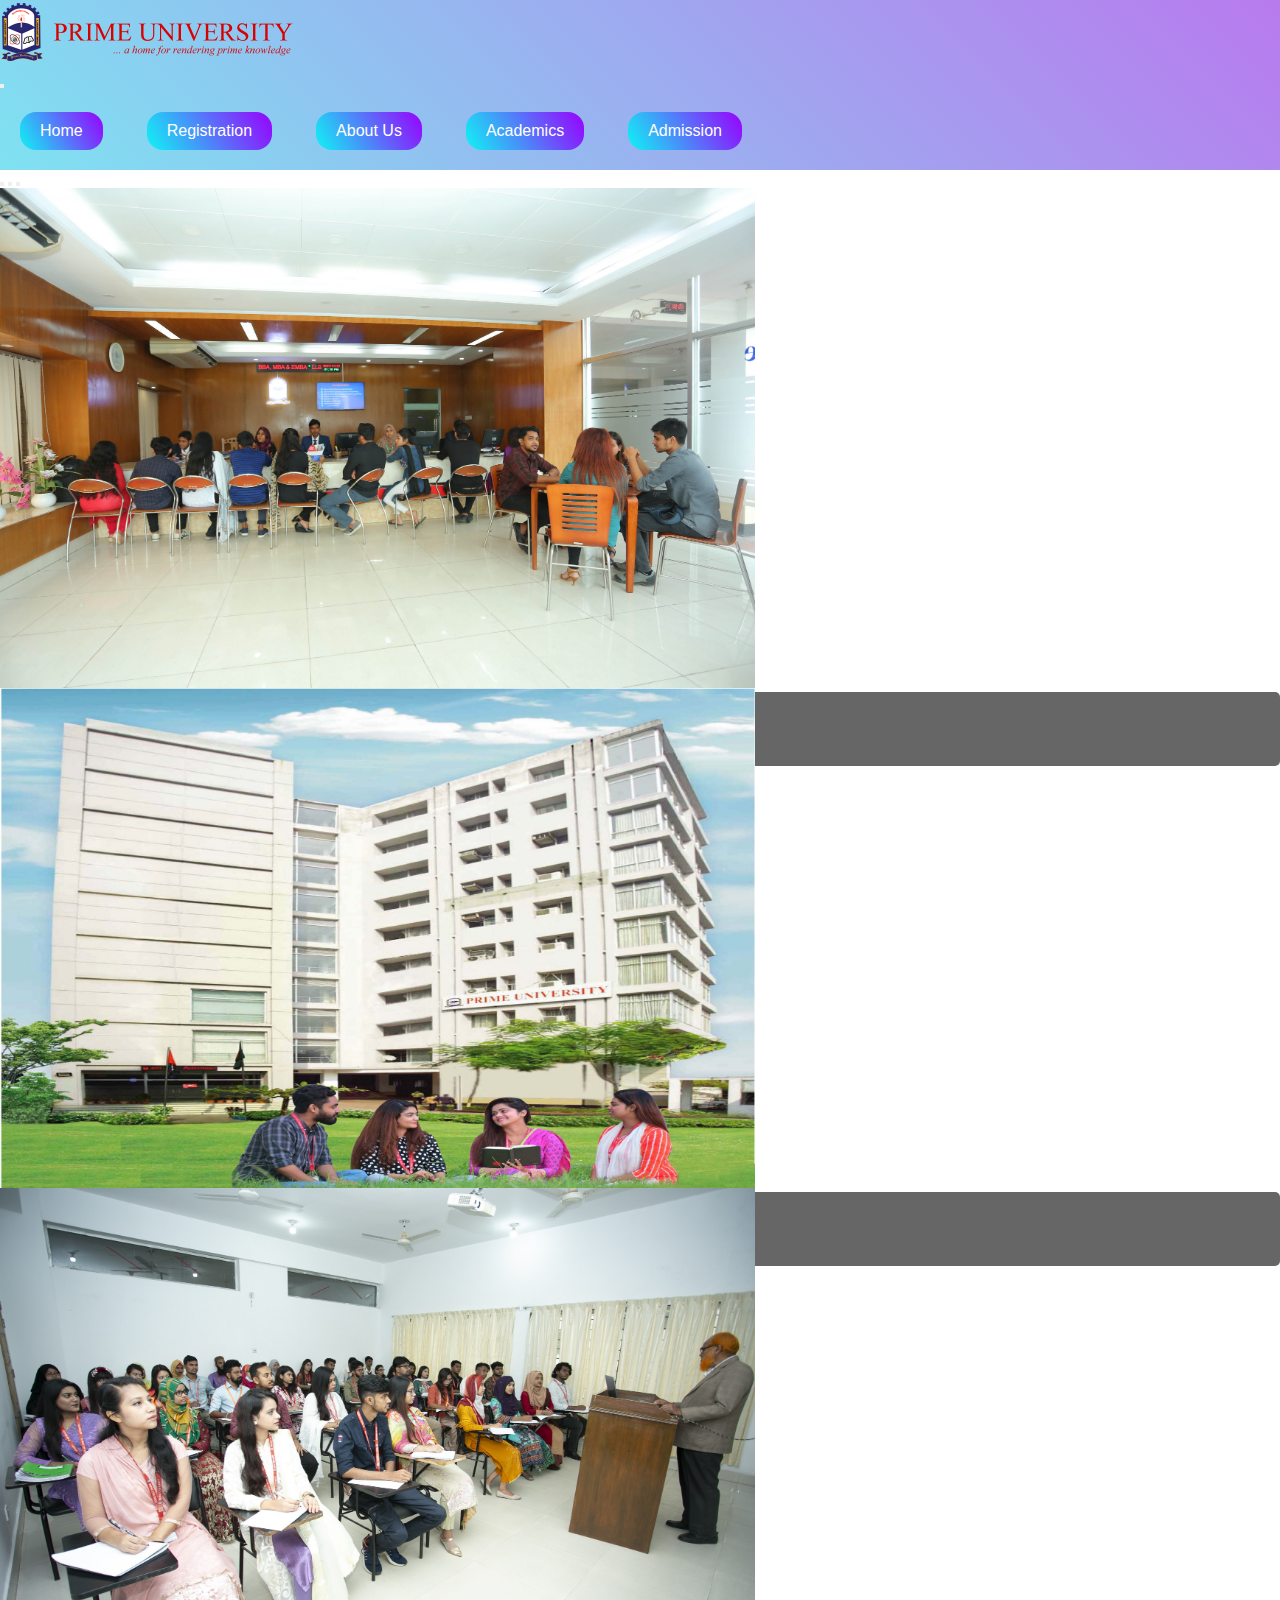
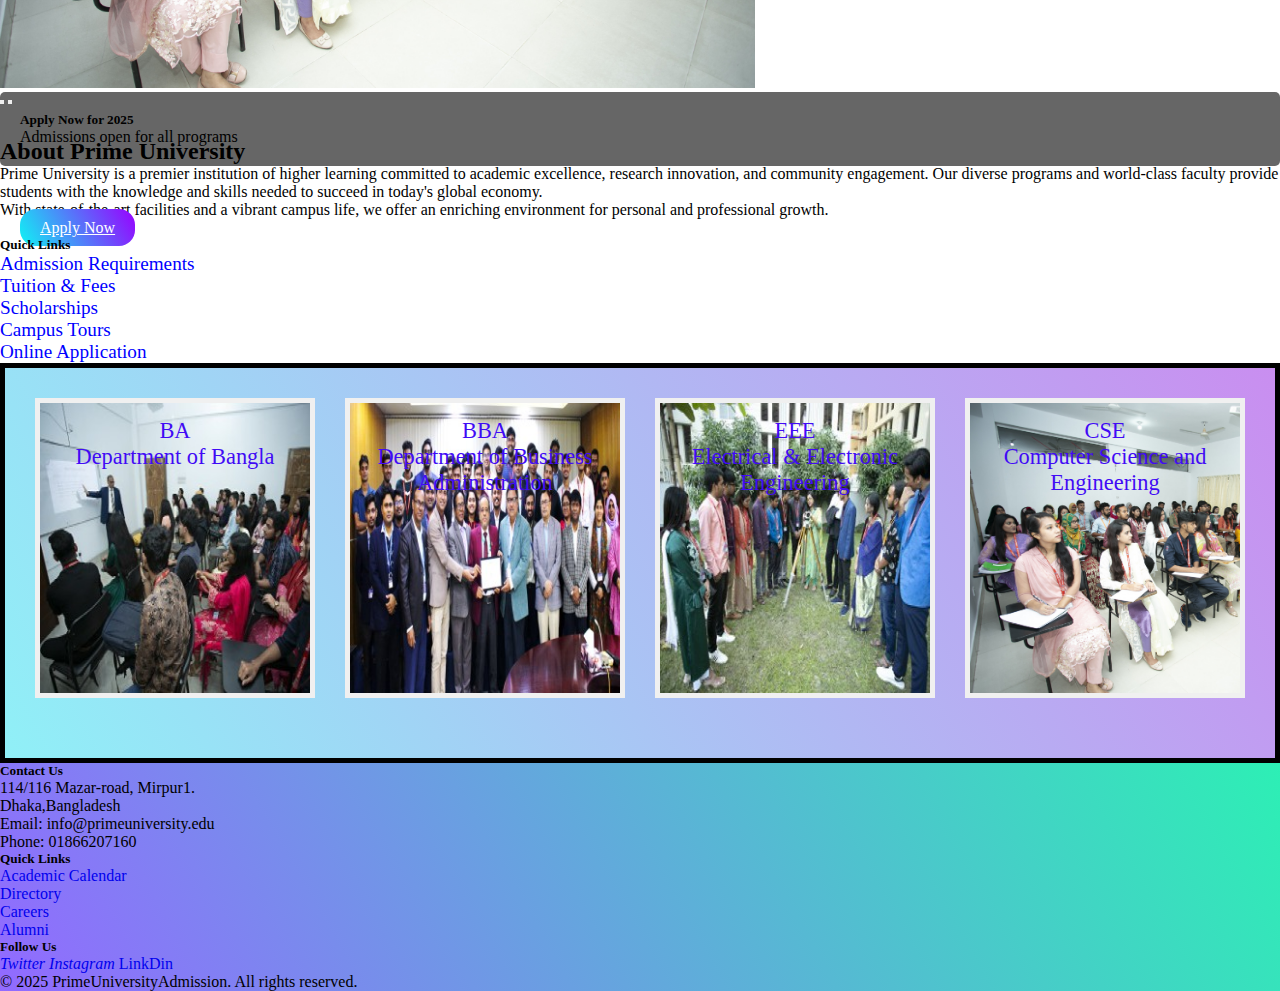
<file: index.html>
<!DOCTYPE html>
<html lang="en">
<head>
    <meta charset="UTF-8">
    <meta name="viewport" content="width=device-width, initial-scale=1.0">
    <title>Prime University</title>
    <link rel="icon" href="image/Primeicn.jpeg">
    <link rel="stylesheet" href="css/style.css">
    <link href="https://cdn.jsdelivr.net/npm/bootstrap@5.3.5/dist/css/bootstrap.min.css" rel="stylesheet" integrity="sha384-SgOJa3DmI69IUzQ2PVdRZhwQ+dy64/BUtbMJw1MZ8t5HZApcHrRKUc4W0kG879m7" crossorigin="anonymous">
</head>
<header>
<!--nave start-->
    <div class="navbar navbar-expand-lg navbar-dark bg-primary">
      <div class="container">
            <a class="navbar-brand"> <img class="logo" src="image/log.png" alt="primeuniversity"></a>
            <button
          class="navbar-toggler"
          type="button"
          data-bs-toggle="collapse"
          data-bs-target="#navbarNavDropdown"
        >
          <span class="navbar-toggler-icon"></span>
        </button>
            <div class="collapse navbar-collapse" id="navbarNavDropdown">
                <ul class="navbar-nav">
                      <li class="nav-item dropdown">
                            <button class="dropbtn">Home</button>
                          
                      </li>
                      <li class="nav-item dropdown">
                        <button class="dropbtn "><a href="register.html">Registration</a></button>
                      
                  </li>
                      <div class="dropdown">
                        <button class="dropbtn">About Us</button>
                        <div class="dropdown-content">
                            <a href="#">Vision</a><br>
                            <a href="#">The Vice Chancellor</a><br>
                            <a href="#">Former Vice Chancellor</a><br>
                            <a href="#">Code of Conduct</a><br>
                        </div>
                      </div>
                      <div class="dropdown">
                        <button class="dropbtn">Academics</button>
                        <div class="dropdown-content">
                            <a href="#">Faculties</a><br>
                            <a href="#">Departments</a><br>
                            <a href="#">Center and Institute</a><br>
                            <a href="#">Policies & Procedure</a><br>
                            <a href="#">Academic Calendar</a><br>
                            <a href="#">Controller of Examinations</a><br>
                            <a href="#">IQAC</a><br>
                            <a href="#">Gallery</a><br>
                        </div>
                      </div>
                      <div class="dropdown">
                        <button class="dropbtn">Admission</button>
                        <div class="dropdown-content">
                            <a href="#">Admission Requirements</a><br>
                            <a href="#">Credit Transfer</a><br>
                            <a href="#">Fees & Payments</a><br>
                            <a href="#">Scholarships and Financial Aid</a><br>
                            <a href="#">Important Dates & Deadlines</a><br>

                        </div>
                      </div>
                </ul>
            </div>
      </div>
    </div>
    <!--nave end-->
</header>
<body>
    <!--slide-->
    <div id="universityBanner" class="carousel slide" data-bs-ride="carousel">
        <div class="carousel-indicators">
          <button
            type="button"
            data-bs-target="#universityBanner"
            data-bs-slide-to="0"
            class="active"
          ></button>
          <button
            type="button"
            data-bs-target="#universityBanner"
            data-bs-slide-to="1"
          ></button>
          <button
            type="button"
            data-bs-target="#universityBanner"
            data-bs-slide-to="2"
          ></button>
        </div>
        <div class="carousel-inner">
          <div class="carousel-item active">
            <img
              src="image/img1.jpg"
              class="d-block w-100"
              alt="Campus View"
            />
            <div class="carousel-caption d-none d-md-block">
              <h5>Welcome to Prime University</h5>
              <p>A home of rendering Prime knowledge</p>
            </div>
          </div>
          <div class="carousel-item">
            <img src="image/img2.jpg" class="d-block w-100" alt="Library" />
            <div class="carousel-caption d-none d-md-block">
              <h5>World-Class Facilities</h5>
              <p>State-of-the-art learning environment</p>
            </div>
          </div>
          <div class="carousel-item">
            <img
              src="image/img3.jpg"
              class="d-block w-100"
              alt="Graduation"
            />
            <div class="carousel-caption d-none d-md-block">
              <h5>Apply Now for 2025</h5>
              <p>Admissions open for all programs</p>
            </div>
          </div>
        </div>
        <button
          class="carousel-control-prev"
          type="button"
          data-bs-target="#universityBanner"
          data-bs-slide="prev"
        >
          <span class="carousel-control-prev-icon"></span>
        </button>
        <button
          class="carousel-control-next"
          type="button"
          data-bs-target="#universityBanner"
          data-bs-slide="next"
        >
          <span class="carousel-control-next-icon"></span>
        </button>
      </div>
  
    <!--slide end-->
  <!--card-->
  <div class="container mt-4">
    <div class="row">
      <div class="col-md-8">
        <h2>About Prime University</h2>
        <p>
          Prime University is a premier institution of higher learning
          committed to academic excellence, research innovation, and community
          engagement. Our diverse programs and world-class faculty provide
          students with the knowledge and skills needed to succeed in today's
          global economy.
        </p>
        <p>
          With state-of-the-art facilities and a vibrant campus life, we offer
          an enriching environment for personal and professional growth.
        </p>
        <a href="register.html" class="btn btn-primary dropbtn">Apply Now</a>
      </div>
      <div class="col-md-4">
        <div class="card">
          <div class="card-header bg-info text-white">
            <h5 class="mb-0">Quick Links</h5>
          </div>
          <div class="card-body">
            <ul class="list-group list-group-flush">
              <li class="list-group-item"><a class="text1" href="#">Admission Requirements</a></li>
              <li class="list-group-item"><a class="text1" href="#">Tuition & Fees</a></li>
              <li class="list-group-item"><a class="text1" href="#">Scholarships</a></li>
              <li class="list-group-item"><a class="text1" href="#">Campus Tours</a></li>
              <li class="list-group-item"><a class="text1" href="register.html">Online Application</a></li>
            </ul>
          </div>
        </div>
      </div>
    </div>
  </div>
  <!--card end-->
  <!-- content-->
   <div class="box-container">
    <div class=" box"style="background-image: url(image/img6.jpg);">
      BA  
      <p>Department of Bangla
        </p>
    </div>
    <div class="box" style="background-image: url(image/img5.jpg);" >
     BBA
      <p>Department of Business Administration</p>
    </div>
    <div class="box" style="background-image: url(image/img4.jpg);">
      EEE
      <p>Electrical & Electronic Engineering</p>
    </div>
    <div class="box" style="background-image: url(image/img3.jpg);">
      CSE 
      <p>
        Computer Science and Engineering
      </p>   
    </div>
   </div>
  <!-- content-->
    <script src="https://cdn.jsdelivr.net/npm/bootstrap@5.3.5/dist/js/bootstrap.bundle.min.js" integrity="sha384-k6d4wzSIapyDyv1kpU366/PK5hCdSbCRGRCMv+eplOQJWyd1fbcAu9OCUj5zNLiq" crossorigin="anonymous"></script>
    <script src="js/script.js"></script>
</body>
<!-- Footer -->
<footer class="bg-dark text-white mt-5">
  <div class="container py-4">
    <div class="row">
      <div class="col-md-4">
        <h5>Contact Us</h5>
        <p>
          114/116 Mazar-road, Mirpur1.<br />Dhaka,Bangladesh<br />Email:
          info@primeuniversity.edu<br />Phone: 01866207160
        </p>
      </div>
      <div class="col-md-4">
        <h5>Quick Links</h5>
        <ul class="list-unstyled">
          <li><a href="#" class="text-white">Academic Calendar</a></li>
          <li><a href="#" class="text-white">Directory</a></li>
          <li><a href="#" class="text-white">Careers</a></li>
          <li><a href="#" class="text-white">Alumni</a></li>
        </ul>
      </div>
      <div class="row">
        <h5>Follow Us</h5>
        <a href="#" class="text-white me-2"
          ><i class="bi bi-facebook"></i
        ></a>
        <a href="#" class="text-white me-2"
          ><i class="bi bi-twitter">Twitter</i
        ></a>
        <a href="#" class="text-white me-2"
          ><i class="fa fa-instagram" aria-hidden="true">Instagram</i></a>
        <a href="#" class="text-white"><i class="fa fa-linkedin" aria-hidden="true"></i>LinkDin</a>
      </div>
    </div>
    <div class="text-center mt-3">
      <p>&copy; 2025 PrimeUniversityAdmission. All rights reserved.</p>
    </div>
  </div>
</footer>
</html>
</file>
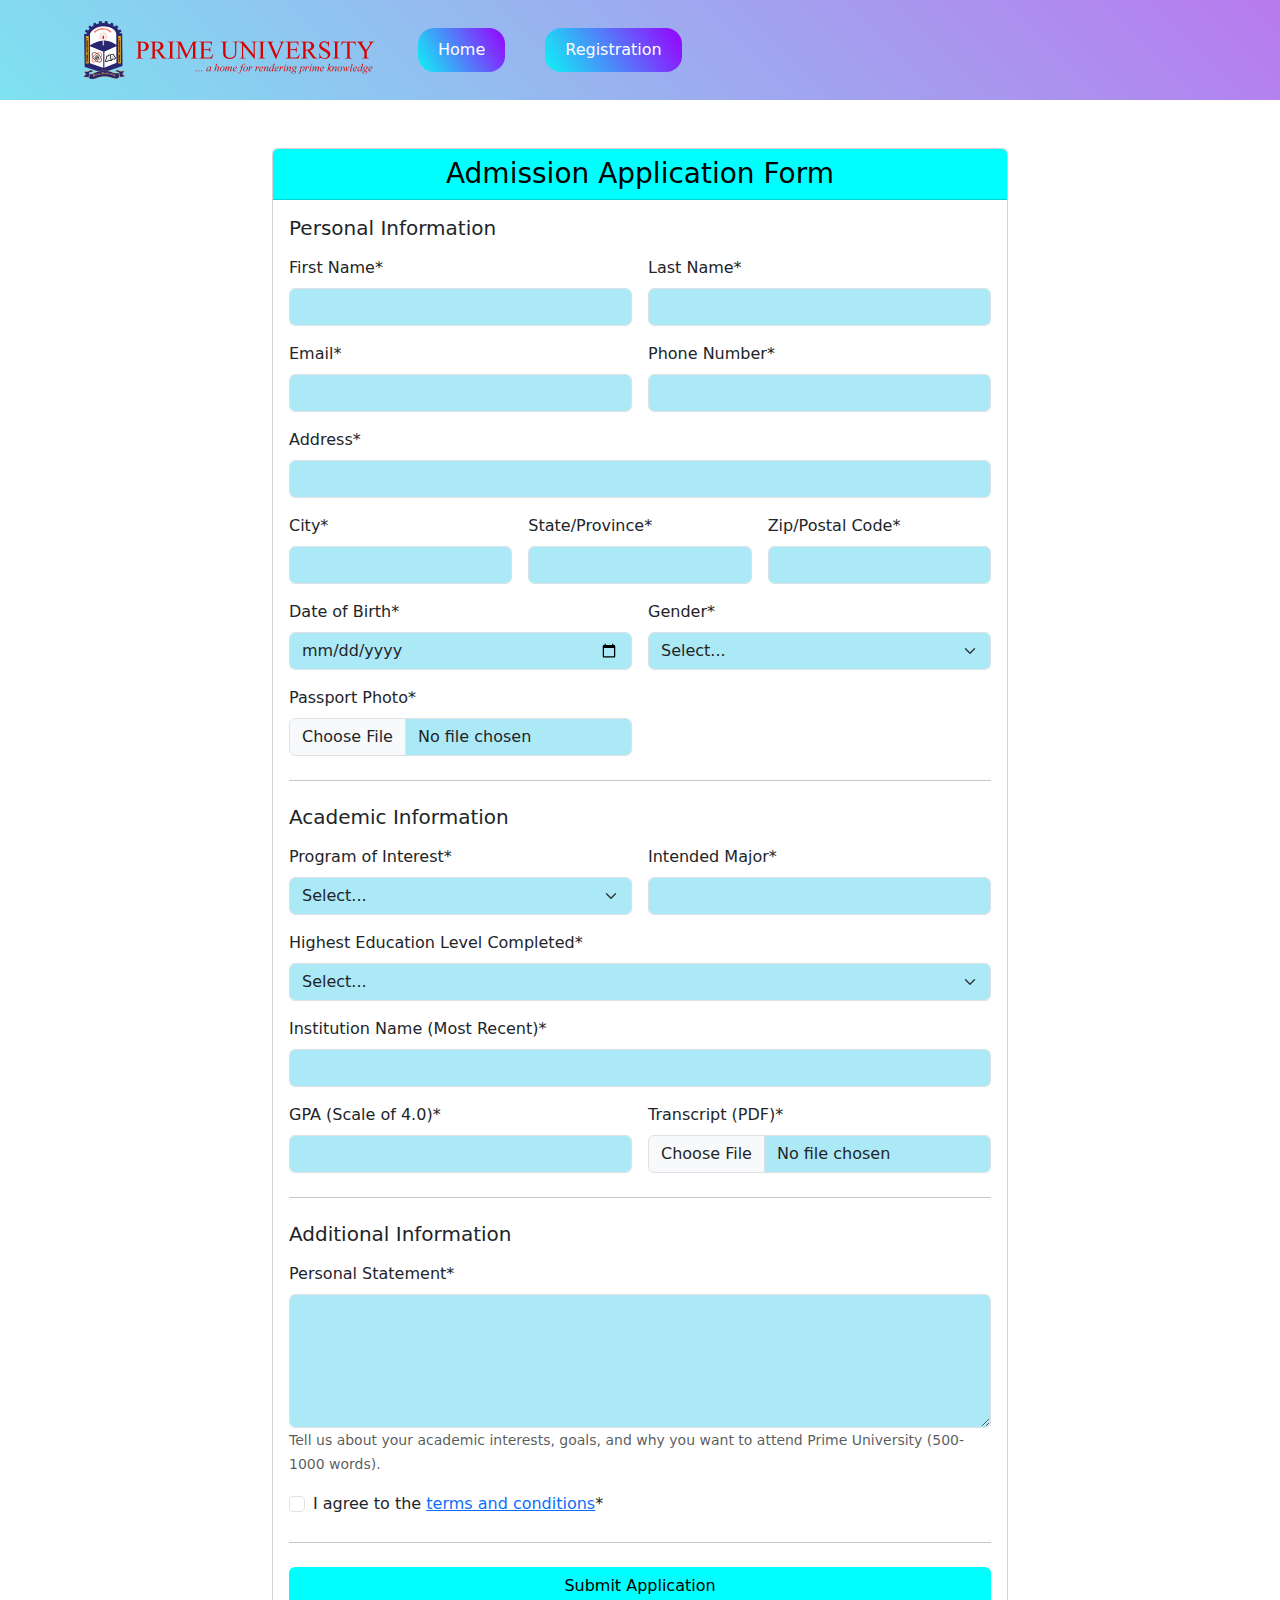
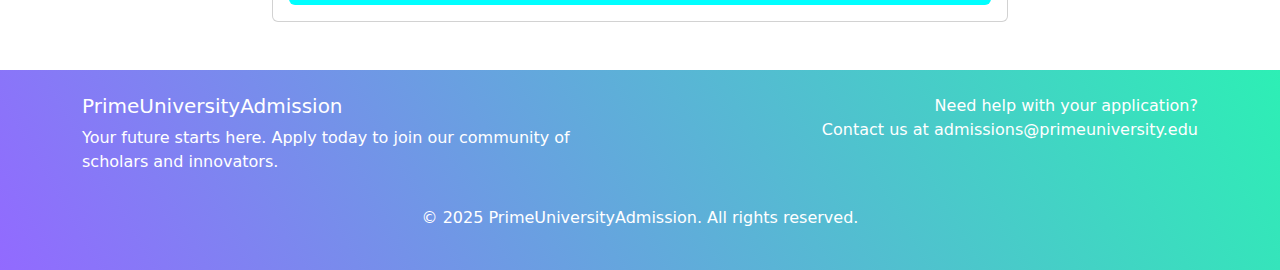
<file: register.html>
<!DOCTYPE html>
<html lang="en">
  <head>
    <meta charset="UTF-8" />
    <meta name="viewport" content="width=device-width, initial-scale=1.0" />
    <title>PrimeUniversityAdmission - Registration</title>
    <!-- Bootstrap CSS -->
    <link
      href="https://cdn.jsdelivr.net/npm/bootstrap@5.3.0/dist/css/bootstrap.min.css"
      rel="stylesheet"
    />
    <!-- Custom CSS -->
    <link href="css/style.css" rel="stylesheet" />
  </head>
  <body>
    <!-- Navigation Bar -->
    <nav class="navbar navbar-expand-lg navbar-dark bg-primary">
      <div class="container">
        <a class="navbar-brand"> <img class="logo" src="image/log.png" alt="primeuniversity"></a>
        <button
          class="navbar-toggler"
          type="button"
          data-bs-toggle="collapse"
          data-bs-target="#navbarNavDropdown"
        >
          <span class="navbar-toggler-icon"></span>
        </button>
        <div class="collapse navbar-collapse" id="navbarNavDropdown">
          <ul class="navbar-nav">
            <li class="nav-item dropdown">
                <button class="dropbtn"><a href="index.html">Home</a></button>
              
          </li>
          <li class="nav-item dropdown">
            <button class="dropbtn "><a href="register.html">Registration</a></button>
          
      </li>
          </ul>
        </div>
      </div>
    </nav>

    <!-- Registration Form -->
    <div class="container my-5">
      <div class="row justify-content-center">
        <div class="col-md-8">
          <div class="card">
            <div class="card-header main text-black">
              <h3 class="mb-0 ">Admission Application Form</h3>
            </div>
            <div class="card-body">
              <form id="registrationForm" novalidate>
                <!-- Personal Information -->
                <h5 class="mb-3">Personal Information</h5>
                <div class="row g-3">
                  <div class="col-md-6">
                    <label for="firstName" class="form-label"
                      >First Name*</label
                    >
                    <input
                      type="text"
                      class="form-control"
                      id="firstName"
                      required
                    />
                    <div class="invalid-feedback">
                      Please provide your first name.
                    </div>
                  </div>
                  <div class="col-md-6">
                    <label for="lastName" class="form-label">Last Name*</label>
                    <input
                      type="text"
                      class="form-control"
                      id="lastName"
                      required
                    />
                    <div class="invalid-feedback">
                      Please provide your last name.
                    </div>
                  </div>
                  <div class="col-md-6">
                    <label for="email" class="form-label">Email*</label>
                    <input
                      type="email"
                      class="form-control"
                      id="email"
                      required
                    />
                    <div class="invalid-feedback">
                      Please provide a valid email address.
                    </div>
                  </div>
                  <div class="col-md-6">
                    <label for="phone" class="form-label">Phone Number*</label>
                    <input
                      type="tel"
                      class="form-control"
                      id="phone"
                      required
                    />
                    <div class="invalid-feedback">
                      Please provide a valid phone number.
                    </div>
                  </div>
                  <div class="col-12">
                    <label for="address" class="form-label">Address*</label>
                    <input
                      type="text"
                      class="form-control"
                      id="address"
                      required
                    />
                    <div class="invalid-feedback">
                      Please provide your address.
                    </div>
                  </div>
                  <div class="col-md-4">
                    <label for="city" class="form-label">City*</label>
                    <input
                      type="text"
                      class="form-control"
                      id="city"
                      required
                    />
                    <div class="invalid-feedback">
                      Please provide your city.
                    </div>
                  </div>
                  <div class="col-md-4">
                    <label for="state" class="form-label"
                      >State/Province*</label
                    >
                    <input
                      type="text"
                      class="form-control"
                      id="state"
                      required
                    />
                    <div class="invalid-feedback">
                      Please provide your state/province.
                    </div>
                  </div>
                  <div class="col-md-4">
                    <label for="zip" class="form-label">Zip/Postal Code*</label>
                    <input type="text" class="form-control" id="zip" required />
                    <div class="invalid-feedback">
                      Please provide your zip/postal code.
                    </div>
                  </div>
                  <div class="col-md-6">
                    <label for="dob" class="form-label">Date of Birth*</label>
                    <input type="date" class="form-control" id="dob" required />
                    <div class="invalid-feedback">
                      Please provide your date of birth.
                    </div>
                  </div>
                  <div class="col-md-6">
                    <label for="gender" class="form-label">Gender*</label>
                    <select class="form-select form-control" id="gender" required>
                      <option value="" selected disabled>Select...</option>
                      <option value="male">Male</option>
                      <option value="female">Female</option>
                      <option value="other">Other</option>
                      <option value="prefer-not-to-say">
                        Prefer not to say
                      </option>
                    </select>
                    <div class="invalid-feedback">
                      Please select your gender.
                    </div>
                  </div>
                  <div class="col-md-6">
                    <label for="photo" class="form-label"
                      >Passport Photo*</label
                    >
                    <input
                      type="file"
                      class="form-control"
                      id="photo"
                      accept="image/*"
                      required
                    />
                    <div class="invalid-feedback">
                      Please upload your passport photo.
                    </div>
                  </div>
                </div>

                <!-- Academic Information -->
                <hr class="my-4" />
                <h5 class="mb-3">Academic Information</h5>
                <div class="row g-3">
                  <div class="col-md-6">
                    <label for="program" class="form-label"
                      >Program of Interest*</label
                    >
                    <select class="form-select form-control" id="program" required>
                      <option value="" selected disabled>Select...</option>
                      <option value="undergraduate">Undergraduate</option>
                      <option value="graduate">Graduate</option>
                      <option value="phd">PhD/Doctoral</option>
                    </select>
                    <div class="invalid-feedback">Please select a program.</div>
                  </div>
                  <div class="col-md-6">
                    <label for="major" class="form-label"
                      >Intended Major*</label
                    >
                    <input
                      type="text"
                      class="form-control"
                      id="major"
                      required
                    />
                    <div class="invalid-feedback">
                      Please provide your intended major.
                    </div>
                  </div>
                  <div class="col-12">
                    <label for="education" class="form-label"
                      >Highest Education Level Completed*</label
                    >
                    <select class="form-select form-control" id="education" required>
                      <option value="" selected disabled>Select...</option>
                      <option value="high-school">High School</option>
                      <option value="associate">Associate Degree</option>
                      <option value="bachelor">Bachelor's Degree</option>
                      <option value="master">Master's Degree</option>
                      <option value="phd">PhD</option>
                    </select>
                    <div class="invalid-feedback">
                      Please select your education level.
                    </div>
                  </div>
                  <div class="col-12">
                    <label for="institution" class="form-label"
                      >Institution Name (Most Recent)*</label
                    >
                    <input
                      type="text"
                      class="form-control"
                      id="institution"
                      required
                    />
                    <div class="invalid-feedback">
                      Please provide your institution name.
                    </div>
                  </div>
                  <div class="col-md-6">
                    <label for="gpa" class="form-label"
                      >GPA (Scale of 4.0)*</label
                    >
                    <input
                      type="number"
                      class="form-control"
                      id="gpa"
                      min="0"
                      max="4"
                      step="0.01"
                      required
                    />
                    <div class="invalid-feedback">
                      Please provide a valid GPA between 0 and 4.
                    </div>
                  </div>
                  <div class="col-md-6">
                    <label for="transcript" class="form-label"
                      >Transcript (PDF)*</label
                    >
                    <input
                      type="file"
                      class="form-control"
                      id="transcript"
                      accept=".pdf"
                      required
                    />
                    <div class="invalid-feedback">
                      Please upload your transcript.
                    </div>
                  </div>
                </div>

                <!-- Additional Information -->
                <hr class="my-4" />
                <h5 class="mb-3">Additional Information</h5>
                <div class="row g-3">
                  <div class="col-12">
                    <label for="essay" class="form-label"
                      >Personal Statement*</label
                    >
                    <textarea
                      class="form-control"
                      id="essay"
                      rows="5"
                      required
                    ></textarea>
                    <div class="invalid-feedback">
                      Please provide your personal statement.
                    </div>
                    <small class="text-muted"
                      >Tell us about your academic interests, goals, and why you
                      want to attend Prime University (500-1000 words).</small
                    >
                  </div>
                  <div class="col-12">
                    <div class="form-check">
                      <input
                        class="form-check-input"
                        type="checkbox"
                        id="terms"
                        required
                      />
                      <label class="form-check-label" for="terms">
                        I agree to the <a href="#">terms and conditions</a>*
                      </label>
                      <div class="invalid-feedback">
                        You must agree before submitting.
                      </div>
                    </div>
                  </div>
                </div>

                <hr class="my-4" />
                <button class="w-100 btn  main text-black" type="submit">
                  Submit Application
                </button>
              </form>
            </div>
          </div>
        </div>
      </div>
    </div>

    <!-- Footer -->
    <footer class="bg-dark text-white mt-5">
      <div class="container py-4">
        <div class="row">
          <div class="col-md-6">
            <h5>PrimeUniversityAdmission</h5>
            <p>
              Your future starts here. Apply today to join our community of
              scholars and innovators.
            </p>
          </div>
          <div class="col-md-6 text-md-end">
            <p>
              Need help with your application?<br />
              Contact us at
              <a href="mailto:admissions@primeuniversity.edu" class="text-white"
                >admissions@primeuniversity.edu</a
              >
            </p>
          </div>
        </div>
        <div class="text-center mt-3">
          <p>&copy; 2025 PrimeUniversityAdmission. All rights reserved.</p>
        </div>
      </div>
    </footer>

    <!-- Bootstrap JS and Popper.js -->
    <script src="https://cdn.jsdelivr.net/npm/bootstrap@5.3.0/dist/js/bootstrap.bundle.min.js"></script>
    <!-- Form Validation JS -->
    <script src="js/form-validation.js"></script>
  </body>
</html>
</file>
<file: css/style.css>
*{
  box-sizing: border-box;
  margin: 0;
  padding: 0;
}
.text1
{
  text-decoration: none;
  color: blue;
  font-size: 1.2rem;
  font-weight: 500;
}
/* navbar start*/
.navbar-brand {
  font-weight: 700;
  font-size: 1.5rem;
}
.navbar
{
  background-image: linear-gradient(45deg, rgb(127, 226, 241) , rgb(184, 122, 238) );
  display: flex;
  height: auto;
  width: 100%;
}
.logo
{
  width: 300px;
  margin: 0px,0px,0px,30px;
  display: flex;
}
.dropbtn{
  background-image: linear-gradient(60deg, rgb(15, 244, 244),rgb(153, 0, 255));
  color: white;
  margin: 20px;
  padding-left: 20px;
  padding-right: 20px;
  padding-top: 10px;
  padding-bottom: 10px;
  font-size: 16px;
  border: none;
  border-radius: 16px;

}
.dropbtn:hover
{
  background-image: linear-gradient(60deg, rgb(153, 0, 255),rgb(15, 244, 244));
}
.dropbtn a
{
  text-decoration:none ;
  color: white;
}
/* The container <div> - needed to position the dropdown content */
.dropdown {
  position: relative;
  display: inline-block;
}

/* Dropdown Content (Hidden by Default) */
.dropdown-content {
  display: none;
  position: absolute;
  background-color: #ace9f6;
  min-width: 300px;
  box-shadow: 0px 8px 16px 0px rgba(2, 1, 77, 0.2);
  z-index: 1;
  border-radius: 16px;
  max-height: 300px;
  overflow-y: scroll;
}

/* Links inside the dropdown */
.dropdown-content a {
  color: black;
  text-align: center;
  text-decoration: none;
  display: block;
  border-radius: 16px;
}
/* Change color of dropdown links on hover */
.dropdown-content a:hover {background-color: #5feef0;}

/* Show the dropdown menu on hover */
.dropdown:hover .dropdown-content {display: block;}

/* Change the background color of the dropdown button when the dropdown content is shown */
.dropdown:hover .dropbtn {background-color: #3e8e41;}
/* navbar end*/
/* slide show start*/
.carousel {
  margin-bottom: 2rem;
}

.carousel-item {
  height: 500px;
}

.carousel-item img {
  object-fit: cover;
  height: 100%;
}

.carousel-caption {
  background-color: rgba(0, 0, 0, 0.6);
  padding: 20px;
  border-radius: 5px;
}

/*slideshow end*/
/* box*/
.box-container
{ display: flex;
  width: 100%;
  height: 400px;
  border: 5px solid black;
  padding: 15px;
  justify-content: space-evenly;
  background-image: linear-gradient(60deg, rgb(144, 240, 247),rgb(201, 142, 240));
  background-size:cover;
  background-repeat: no-repeat;
}
.box{
  text-align: center;
  color: rgb(65, 11, 245);
  font-size: 1.4rem;
  font-weight: 500;
  width: 25%;
  margin: 15px;
  height: 300px;
  border: 5px solid rgb(240, 240, 240);
  padding: 15px;
  background-size:cover;
  background-repeat: no-repeat;
}
.box:hover
{
  color: aliceblue;
}
/*footer*/
footer
{
  background-image: linear-gradient(60deg,rgb(146, 106, 255),rgb(45, 239, 181));
}
footer a {
  text-decoration: none;
}

footer a:hover {
  text-decoration: underline;
}
/*footer end*/
/* Form*/
.main
{
  text-align: center;
  background-color: aqua;
}
.main:hover
{
  background-color: #ace9f6;
}
.form-control
{
  background-color: #ace9f6;
  
}
/* Form Validation Styles */
.was-validated .form-control:invalid,
.was-validated .form-control.is-invalid,
.was-validated .form-select:invalid,
.was-validated .form-select.is-invalid 
{
  border-color: #dc3545;
}

.was-validated .form-control:valid,
.was-validated .form-control.is-valid,
.was-validated .form-select:valid,
.was-validated .form-select.is-valid {
  border-color: #198754;
}

.invalid-feedback {
  display: none;
  color: #dc3545;
}

.was-validated .form-control:invalid ~ .invalid-feedback,
.was-validated .form-select:invalid ~ .invalid-feedback,
.was-validated .form-check-input:invalid ~ .invalid-feedback {
  display: block;
}
</file>
